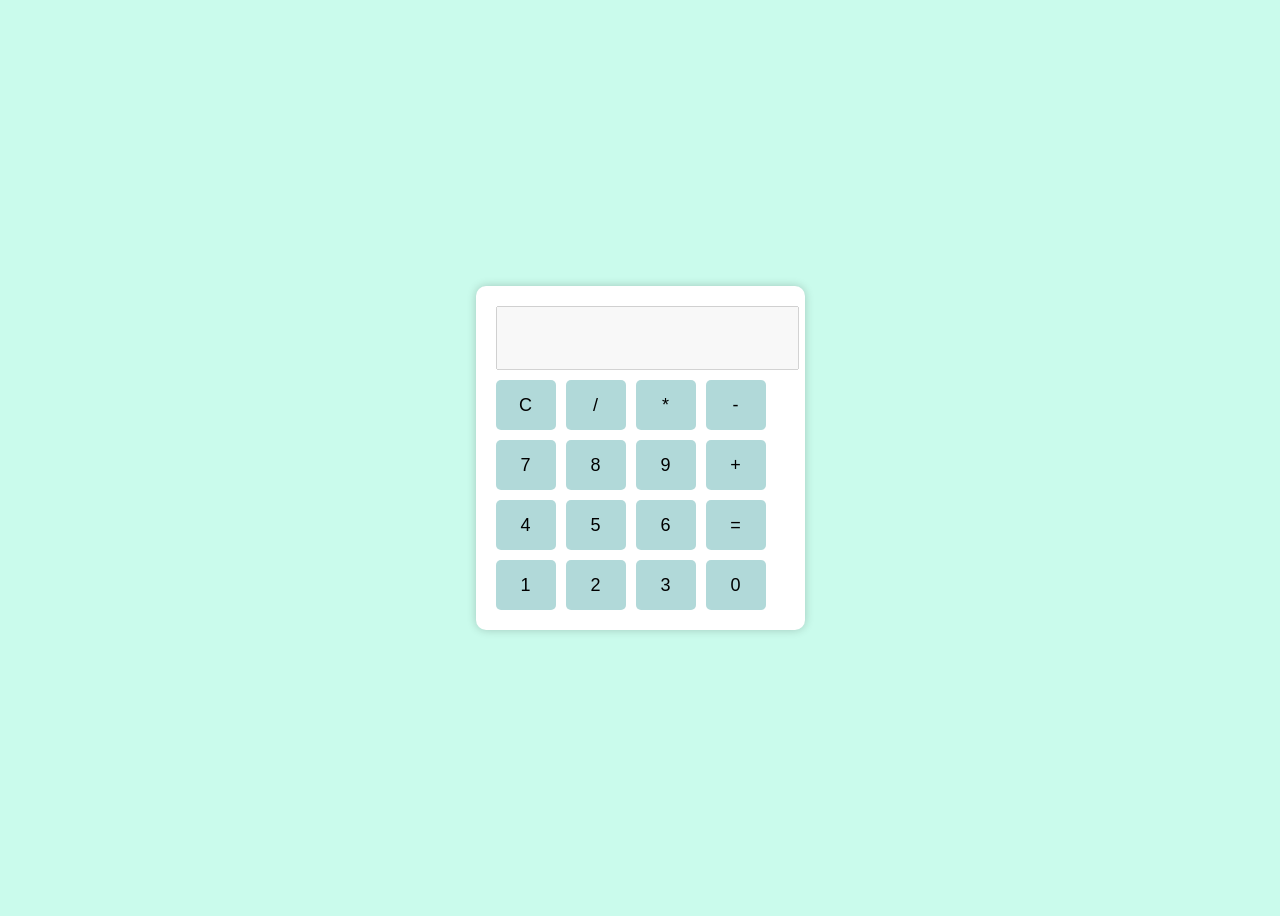
<file: Labtask3_javascript/index.html>
<!DOCTYPE html>
<html lang="en">
<head>
    <meta charset="UTF-8">
    <meta name="viewport" content="width=device-width, initial-scale=1.0">
    <title>Simple Calculator</title>
    <link rel="stylesheet" href="style.css">
</head>
<body>
    <div class="calculator">
        <input type="text" id="display" disabled>
    <div class="buttons">

        <button onclick="clearDisplay()">C</button>
        <button onclick="append('/')">/</button>
        <button onclick="append('*')">*</button>
        <button onclick="append('-')">-</button>

        <button onclick="append('7')">7</button>
        <button onclick="append('8')">8</button>
        <button onclick="append('9')">9</button>
        <button onclick="append('+')">+</button>

       <button onclick="append('4')">4</button>
       <button onclick="append('5')">5</button>
       <button onclick="append('6')">6</button>
       <button onclick="calculate()">=</button>

       <button onclick="append('1')">1</button>
       <button onclick="append('2')">2</button>
       <button onclick="append('3')">3</button>
       <button onclick="append('0')">0</button>

    </div>
    </div>
    <script src="script.js"></script>
</body>
</html>
</file>
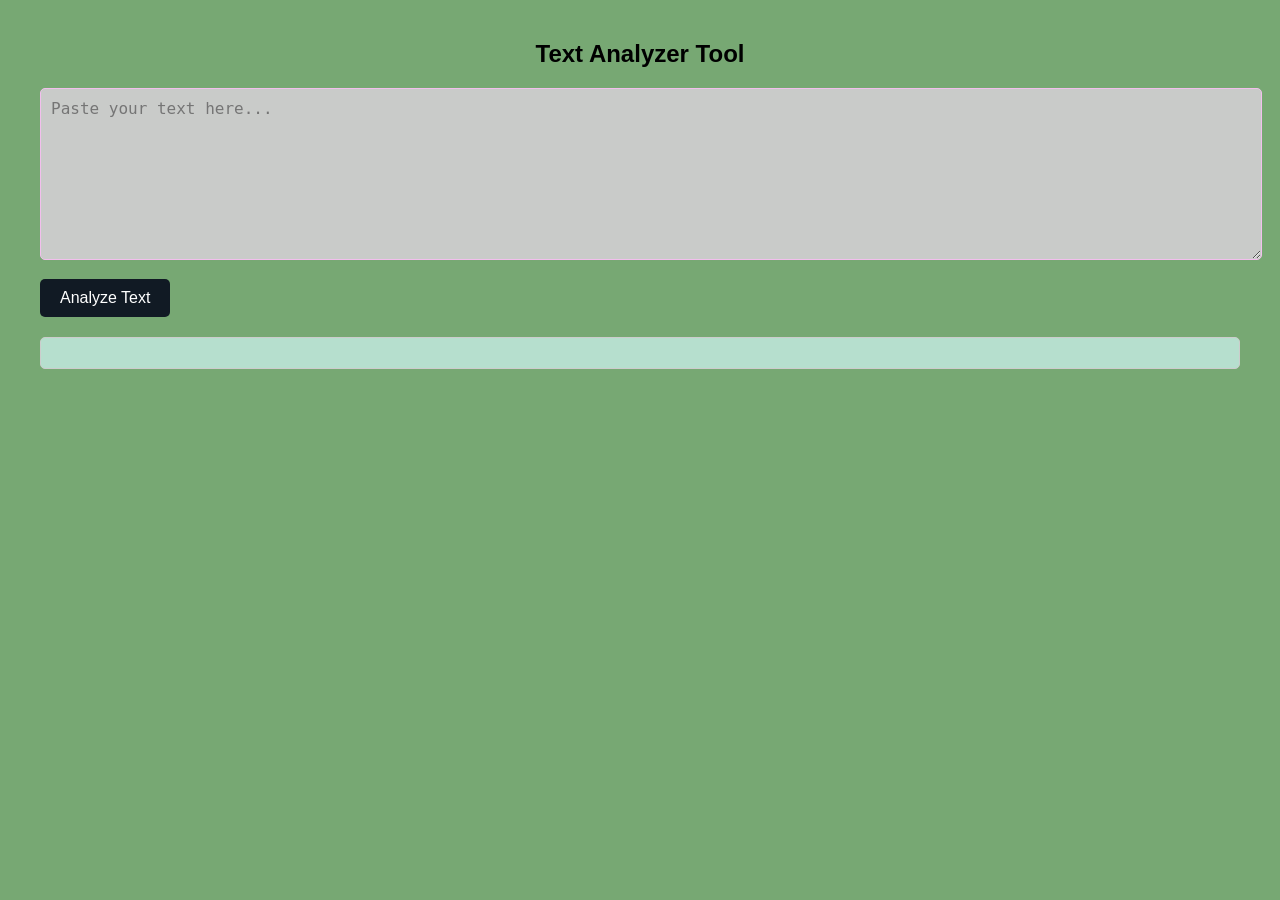
<file: Labtask_4/index.html>
<!DOCTYPE html>
<html lang="en">
<head>
    <meta charset="UTF-8">
    <title>Text Analyzer</title>
    <link rel="stylesheet" href="style.css">
</head>

<body>

    <h2>Text Analyzer Tool</h2>

   
    <textarea id="textInput" placeholder="Paste your text here..."></textarea>

    <br>
    <button onclick="analyzeText()">Analyze Text</button>


    <div id="result"></div>

    <script src="script.js"></script>
</body>
</html>
</file>
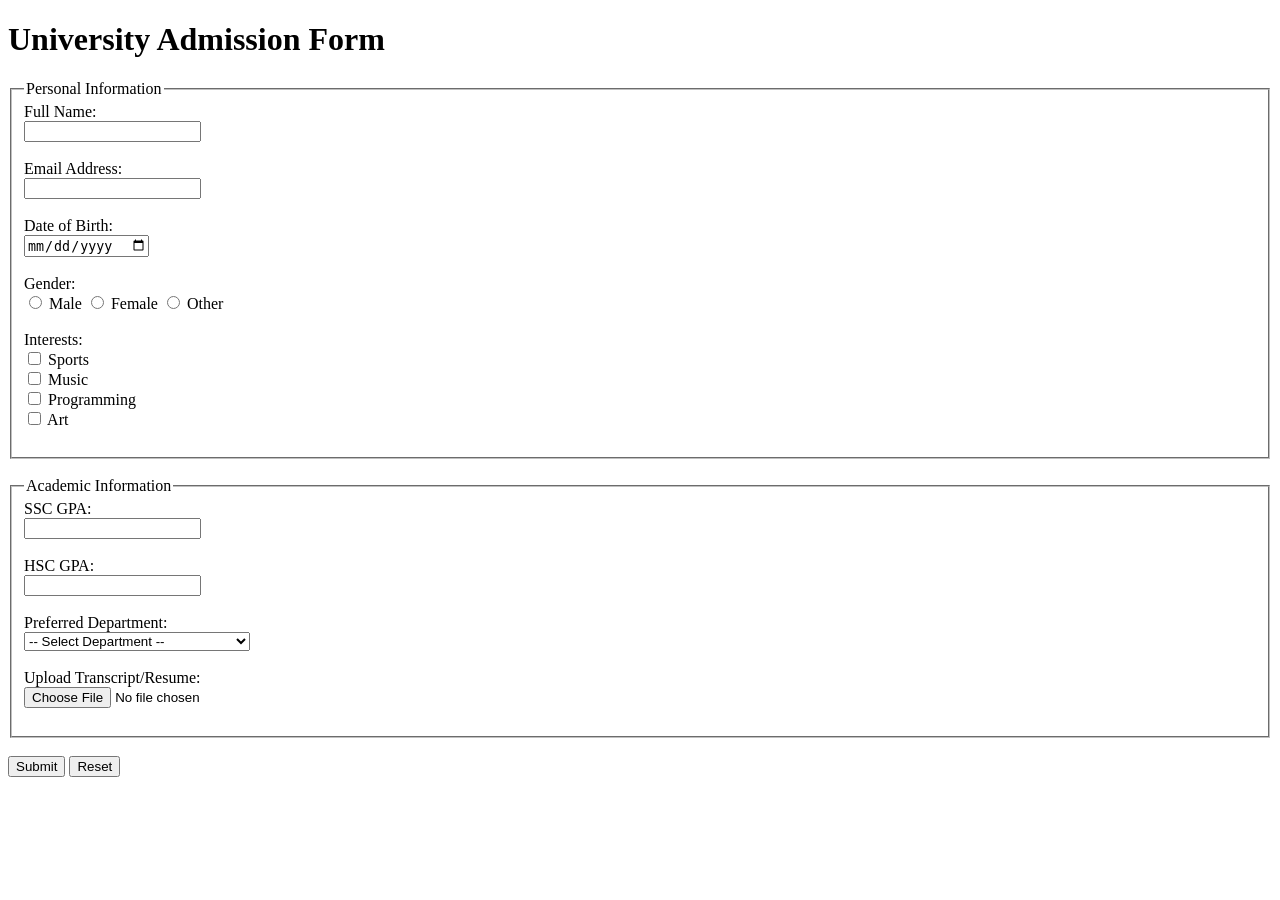
<file: labtassk1.html>
<!DOCTYPE html>
<html>
<head>
    <title>University Admission Form</title>
</head>
<body>

    <h1>University Admission Form</h1>


        <fieldset>
            <legend>Personal Information</legend>

            <label for="fullname">Full Name:</label><br>
            <input type="text" id="fullname" name="fullname" maxlength="50" required><br><br>

            <label for="email">Email Address:</label><br>
            <input type="email" id="email" name="email" required><br><br>

            <label for="dob">Date of Birth:</label><br>
            <input type="date" id="dob" name="dob" required><br><br>

            <label>Gender:</label><br>
            <input type="radio" id="male" name="gender" value="Male" required>
            <label for="male">Male</label>

            <input type="radio" id="female" name="gender" value="Female">
            <label for="female">Female</label>

            <input type="radio" id="other" name="gender" value="Other">
            <label for="other">Other</label>
            <br><br>

            <label>Interests:</label><br>
            <input type="checkbox" name="interests" value="Sports"> Sports<br>
            <input type="checkbox" name="interests" value="Music"> Music<br>
            <input type="checkbox" name="interests" value="Programming"> Programming<br>
            <input type="checkbox" name="interests" value="Art"> Art<br><br>

        </fieldset>

        <br>

        <fieldset>
            <legend>Academic Information</legend>

            <label for="ssc">SSC GPA:</label><br>
            <input type="text" id="ssc" name="ssc" maxlength="4" required><br><br>

            <label for="hsc">HSC GPA:</label><br>
            <input type="text" id="hsc" name="hsc" maxlength="4" required><br><br>

            <label for="department">Preferred Department:</label><br>
            <select id="department" name="department" required>
                <option value="">-- Select Department --</option>
                <option value="cse">Computer Science & Engineering</option>
                <option value="eee">Electrical & Electronic Engineering</option>
                <option value="bba">Business Administration</option>
                <option value="english">English</option>
            </select>
            <br><br>

            <label for="documents">Upload Transcript/Resume:</label><br>
            <input type="file" id="documents" name="documents" required><br><br>

        </fieldset>

        <br>

        <input type="submit" value="Submit">
        <input type="reset" value="Reset">

    </form>

</body>
</html>
</file>
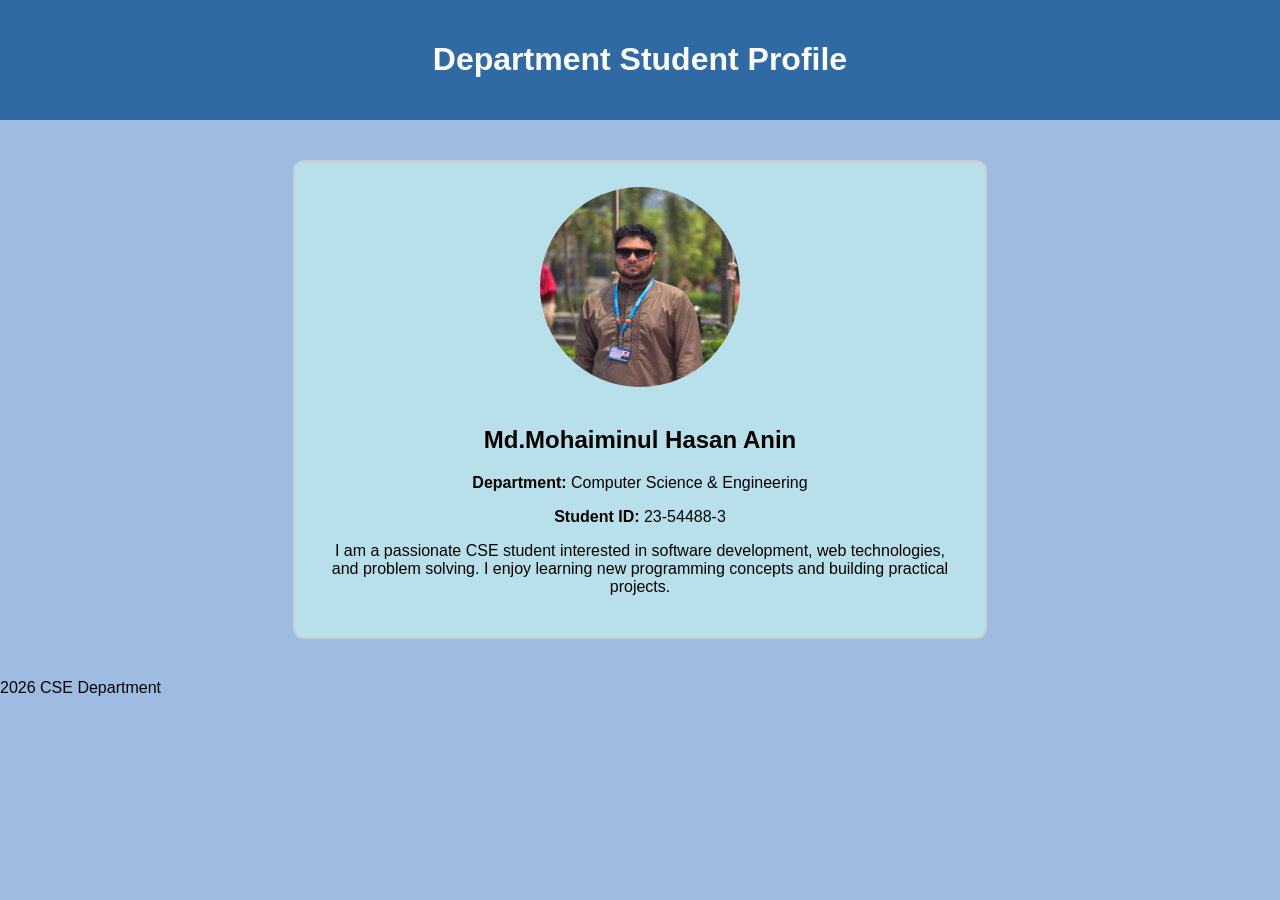
<file: Labtask_2/profile.html>
<!DOCTYPE html>
<html lang="en">
<head>
    <meta charset="UTF-8">
    <title>Student Profile</title>

    <link rel="stylesheet" href="style.css">
</head>

<body>

    <header>
        <h1>Department Student Profile</h1>
    </header>

    <section class="profile">

        <img src="WTech.jpg" alt="Student Photo">

        <h2>Md.Mohaiminul Hasan Anin</h2>

        <p><strong>Department:</strong> Computer Science & Engineering</p>
        <p><strong>Student ID:</strong> 23-54488-3</p>

        <p class="bio">
            I am a passionate CSE student interested in software development,
            web technologies, and problem solving. I enjoy learning new
            programming concepts and building practical projects.
        </p>

    </section>

    <footer>
        <p>2026 CSE Department</p>
    </footer>

</body>
</html>
</file>
<file: Labtask3_javascript/style.css>
body {
  display: flex;
  justify-content: center;
  align-items: center;
  height: 100vh;
  background: #cafbec;
  font-family: Arial;
}

.calculator {
  background: white;
  padding: 20px;
  border-radius: 10px;
  box-shadow: 0 0 10px rgba(0,0,0,0.2);
}

#display {
  width: 100%;
  height: 50px;
  font-size: 22px;
  margin-bottom: 10px;
  text-align: right;
  padding: 5px;
}

.buttons {
  display: grid;
  grid-template-columns: repeat(4, 60px);
  gap: 10px;
}

button {
  height: 50px;
  font-size: 18px;
  cursor: pointer;
  border: none;
  background: #b1d9d9;
  border-radius: 5px;
}

button:hover {
  background: #d0d0d0;
}
</file>
<file: Labtask_4/style.css>
body {
    font-family: Arial, sans-serif;
    margin: 40px;
    background-color: rgb(119, 168, 115);
}

h2 {
    text-align: center;
}

textarea {
    width: 100%;
    height: 150px;
    padding: 10px;
    font-size: 16px;
    border-radius: 5px;
    border: 1px solid #f2bfed;
    background-color: #c9cbc9;
}

button {
    margin-top: 15px;
    padding: 10px 20px;
    font-size: 16px;
    background-color: #111a24;
    color: white;
    border: none;
    border-radius: 5px;
    cursor: pointer;
}

button:hover {
    background-color: #0056b3;
}

#result {
    margin-top: 20px;
    padding: 15px;
    border-radius: 5px;
    background-color: #b6dfce;
    border: 1px solid #ccc;
}
</file>
<file: Labtask_2/style.css>
body {
    font-family: Arial, sans-serif;
    background-color: #9ebce2;
    margin: 0;
}
header {
    background-color: #2f6aa5;
    color: white;
    text-align: center;
    padding: 20px;
}
.profile {
    width: 50%;             
    margin: 40px auto;       
    padding: 25px;           
    border: 2px solid #ccc;  
    background-color: #b8e0eb;
    text-align: center;
    border-radius: 10px;
}
.profile img {
    width: 200px;
    height: 200px;
    border-radius: 50%;
    margin-bottom: 15px;
}
</file>
